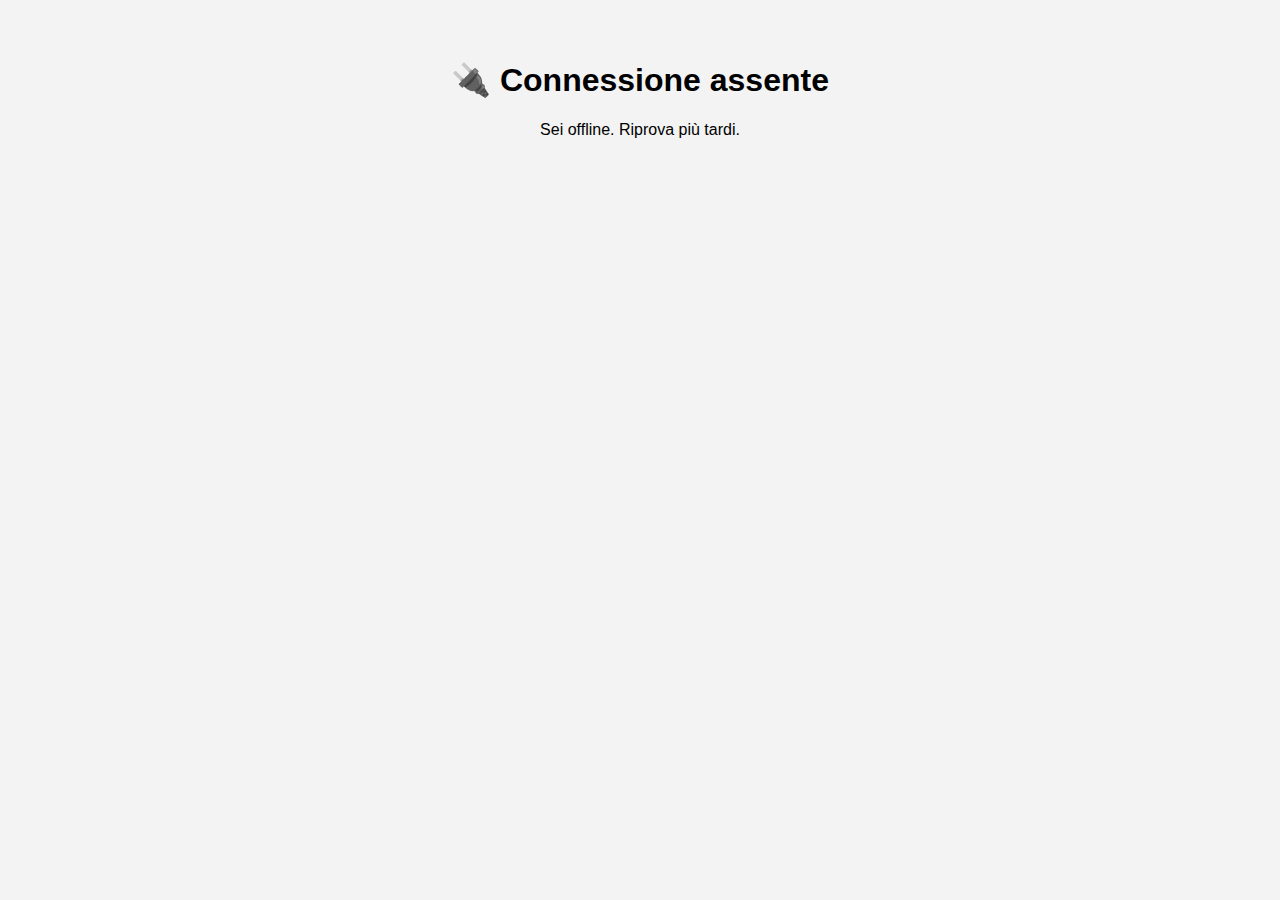
<file: offline.html>
<!DOCTYPE html>
<html lang="it">
<head>
  <meta charset="UTF-8" />
  <meta name="viewport" content="width=device-width, initial-scale=1.0"/>
  <title>Offline</title>
  <style>
    body {
      font-family: sans-serif;
      text-align: center;
      padding: 2rem;
      background-color: #f3f3f3;
    }
  </style>
</head>
<body>
  <h1>🔌 Connessione assente</h1>
  <p>Sei offline. Riprova più tardi.</p>
</body>
</html>
</file>
